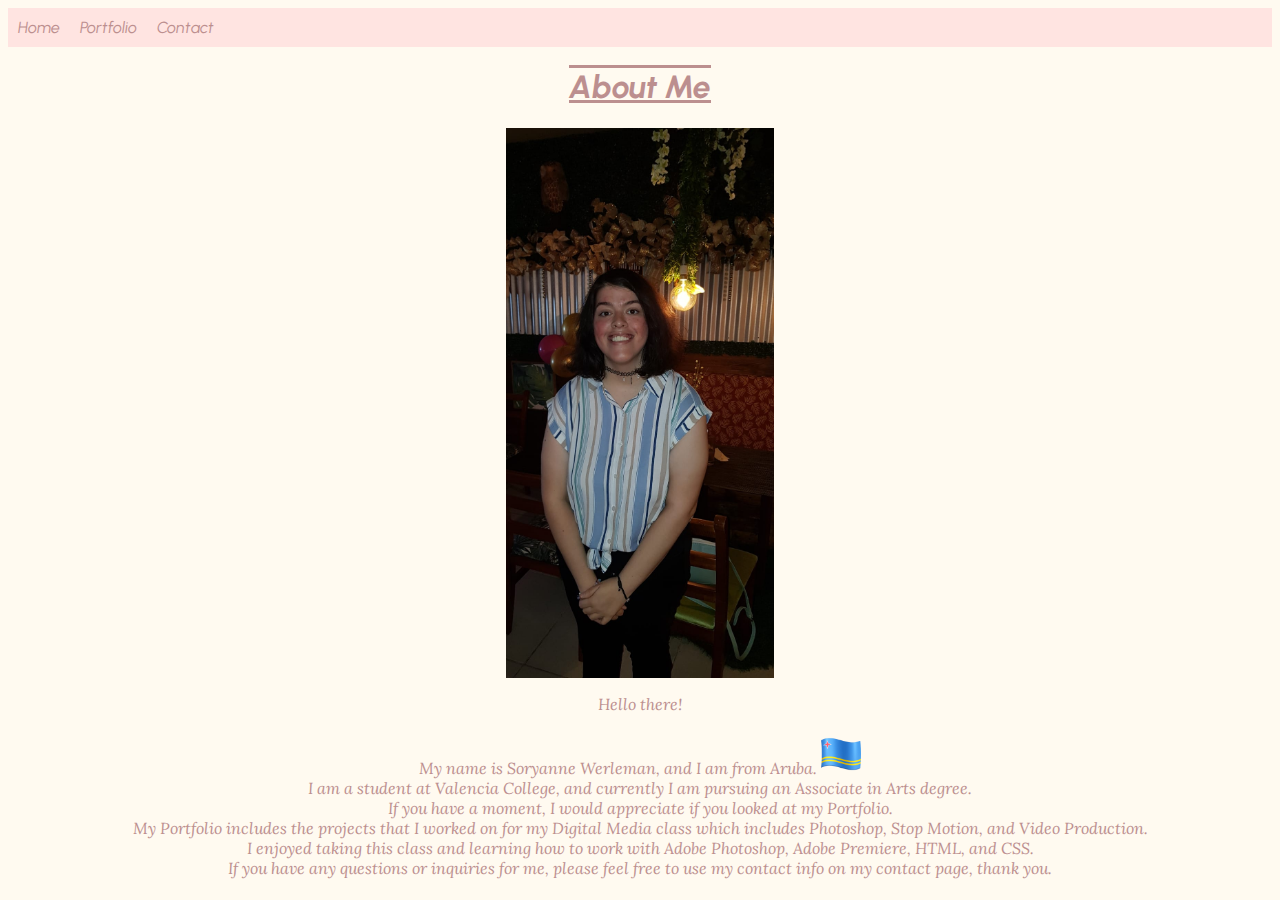
<file: Digital Media HTML  Project/website/index.html>
<html>
<head>
<link rel="stylesheet" type="text/css" href="stylesheet.css">
<title> my website!</title>
</head>
<body>
<nav>
	<ul>
		<li><a href="index.html">Home</a></li>
	<li><a href="portfolio.html">Portfolio</a></li>
	<li><a href="contact.html">Contact</a></li>
	</ul>
</nav>
<center>
<h1> About Me </h1>


<img src="media/SelfPortrait.jpg" height="550"> <br>
<center>
<p> Hello there! <br>
<br>My name is Soryanne Werleman, and I am from Aruba. <img src="media/aw.png" height="40" width="40"> <br> I am a student at Valencia College, and currently I am pursuing an Associate in Arts degree. <br> If you have a moment, I would appreciate if you looked at my Portfolio. <br> My Portfolio includes the projects that I worked on for my Digital Media class which includes Photoshop, Stop Motion, and Video Production. <br> I enjoyed taking this class and learning how to work with Adobe Photoshop, Adobe Premiere, HTML, and CSS.<br> If you have any questions or inquiries for me, please feel free to use my contact info on my contact page, thank you. <br> </p>
<center>
</body>



</html>
</file>
<file: Digital Media HTML  Project/website/stylesheet.css>
body{
	top:0;
	bottom:0;
	left:0;
	right:0;
	position:relative;
	font-family: fantasy;
	background-color: floralwhite;
	font-family: body;
	color: rosybrown;

}
ul{list-style:none;
	margin:none;
	padding:0;
	overflow:hidden;
	position: relative;
	top:0;
	background-color: mistyrose;

}
li{
	float:left;
}
li a{
	float:left;
	padding:10px;
	text-decoration: none;
	color:rosybrown;
	background-color: mistyrose;
	font-family: nav;

}
li a:hover{
	background-color: white;
	color:rosybrown;
}


h1{
	color:rosybrown;
	text-align: center;
	text-decoration: underline overline;
	font-family: heading;
}
a[href^="mailto"]{
	font-family: sans-serif;
	font-size: 50px;
	text-decoration: none;
	color: white;
}
a[href^="mailto"]:hover{
	font-size: 65px;
	color: pink;
	background-color: floralwhite;
}

img.social:hover{
	opacity: .25;
}
@font-face{
	font-family: nav;
	src: url(media/urbanist.ttf);
}
@font-face{
	font-family: body;
	src: url(media/Lora.ttf);
}
@font-face{
	font-family:heading;
	src: url(media/urbanist.ttf);
}
</file>
